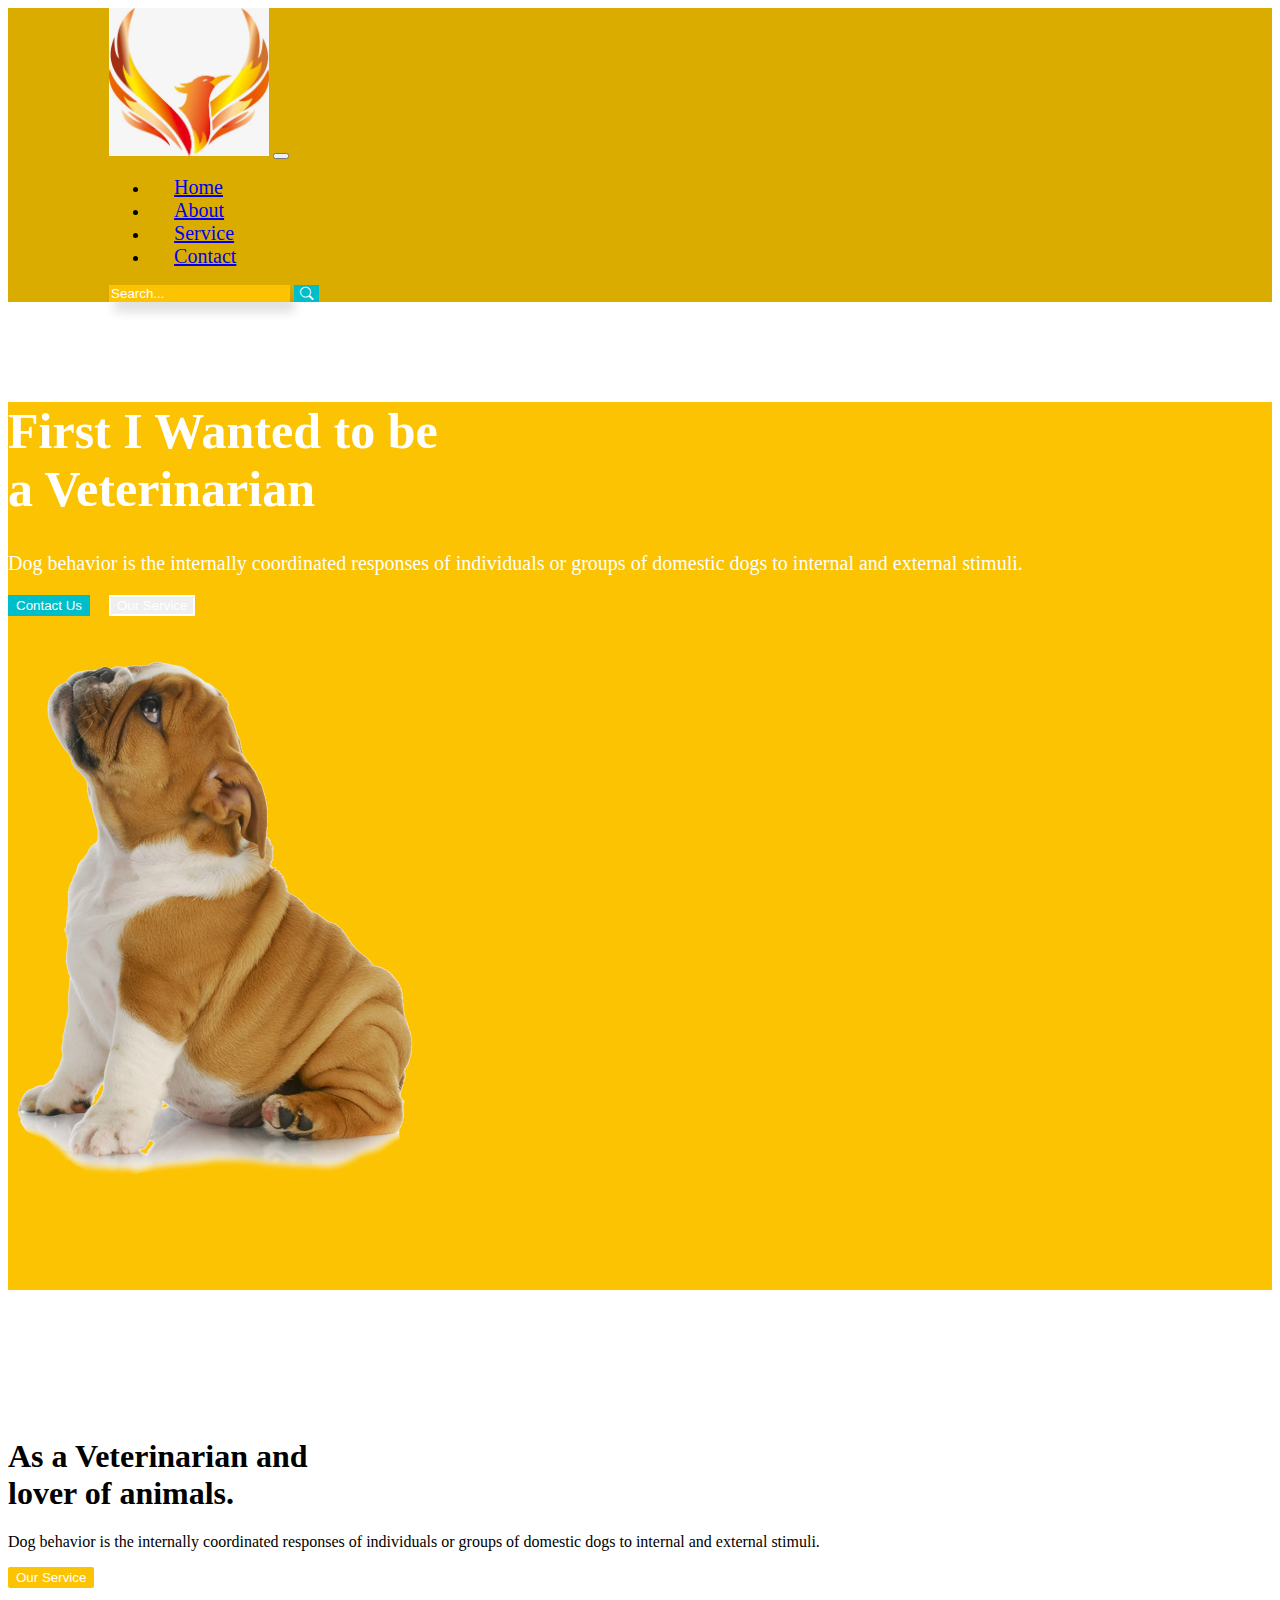
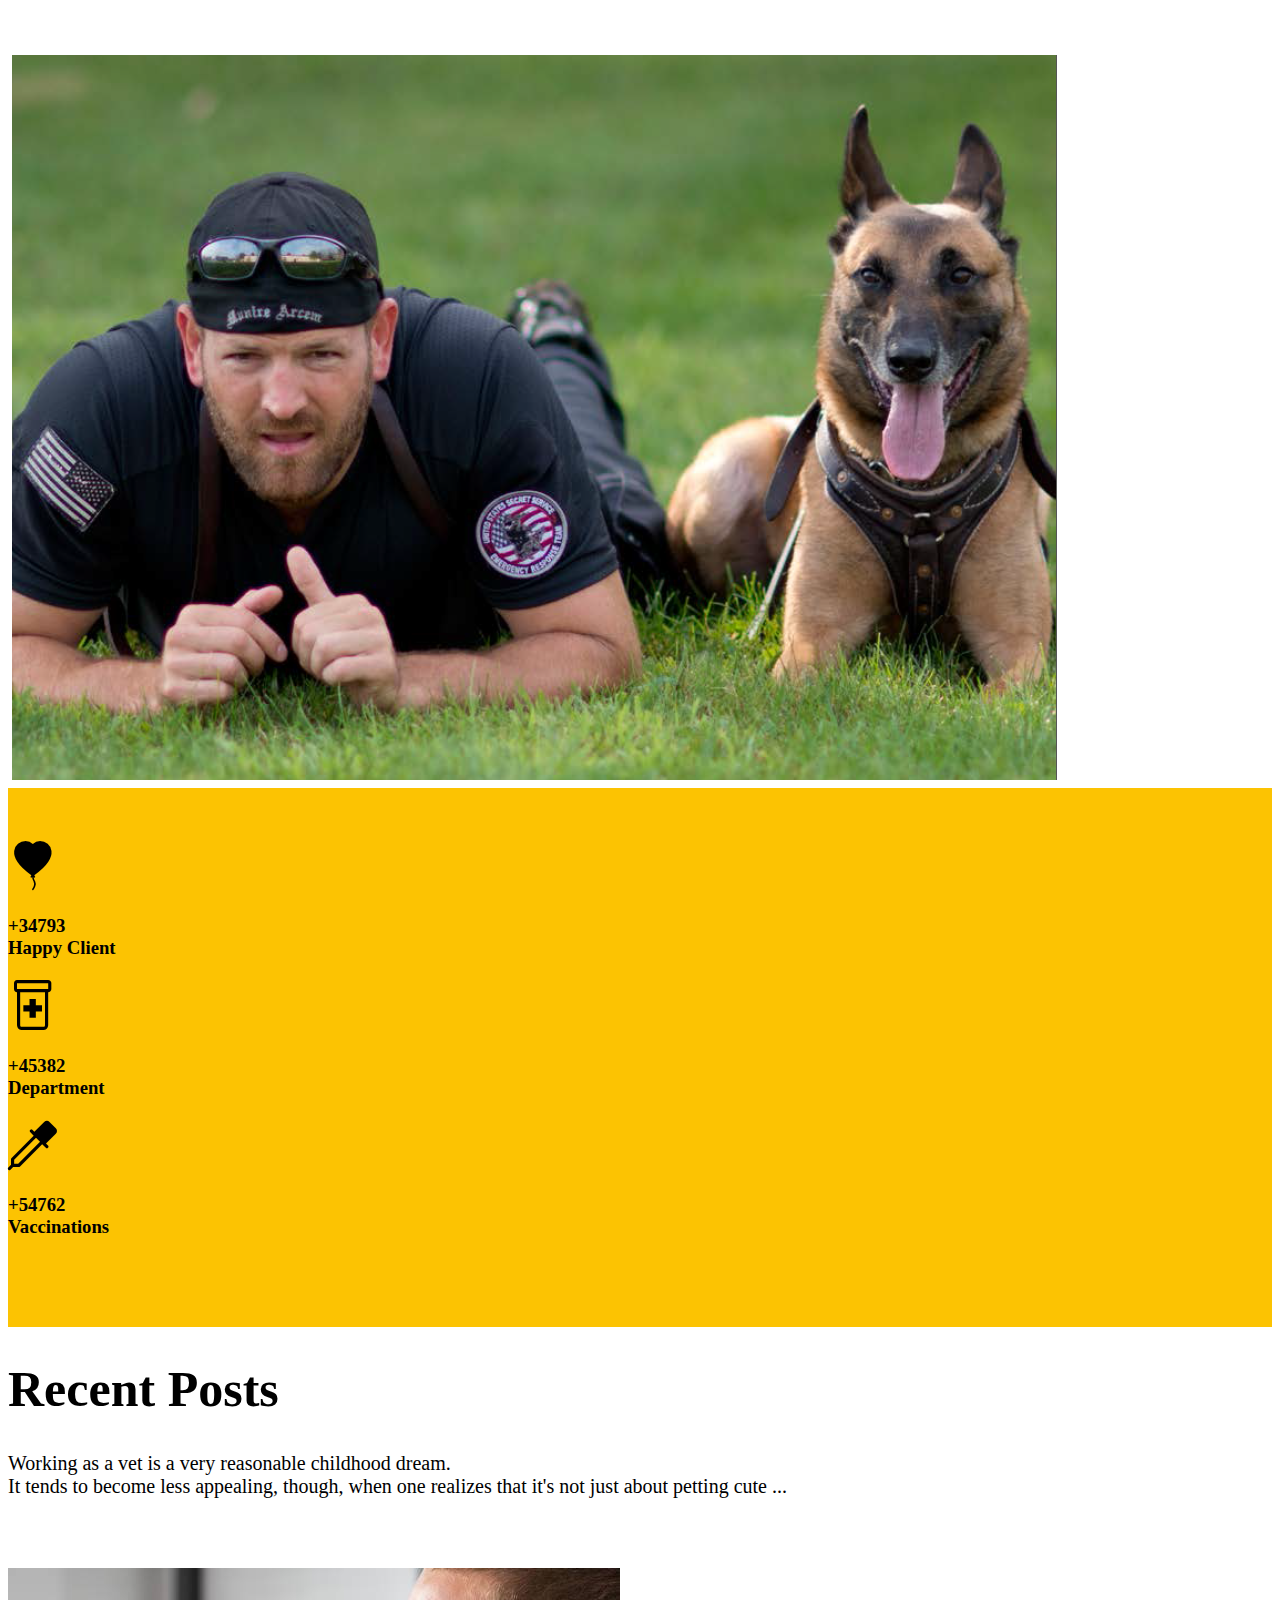
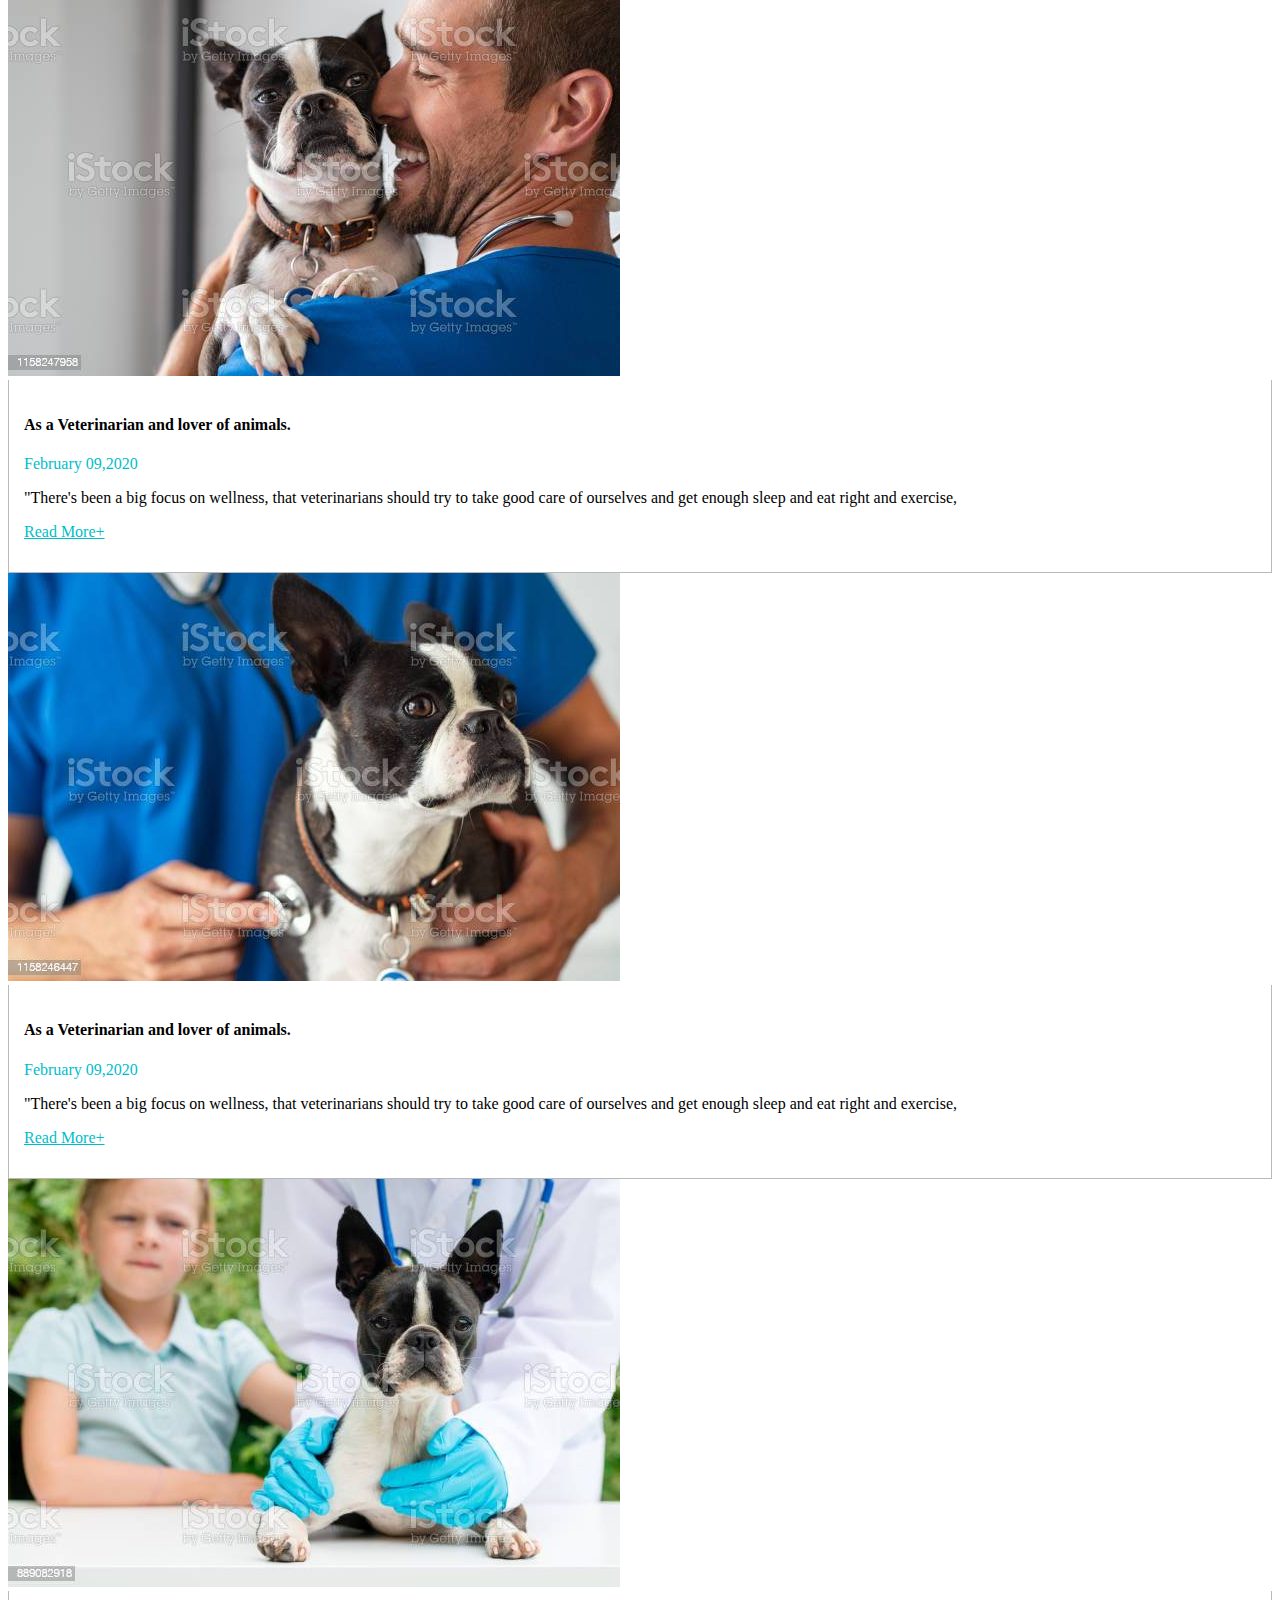
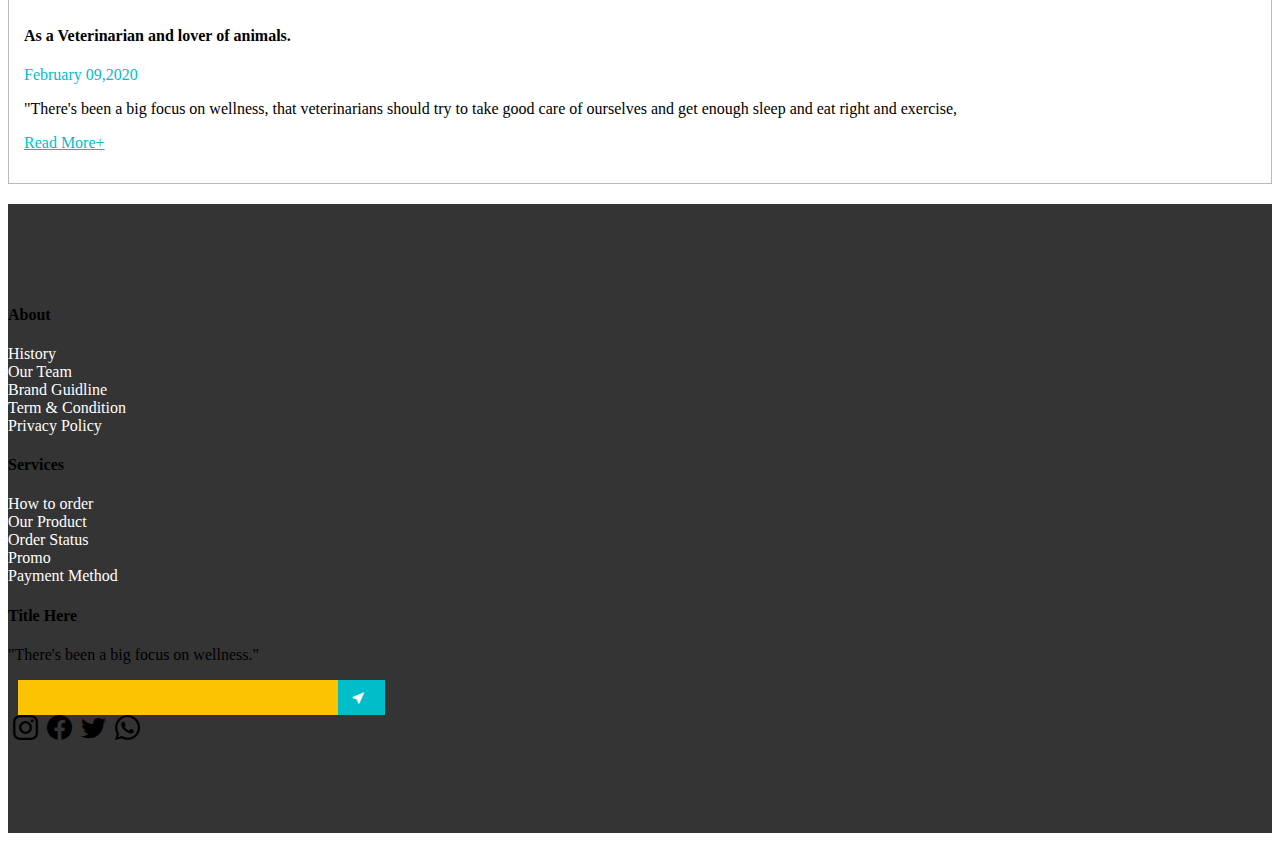
<file: index.html>
<!doctype html>
<html lang="en">
  <head>

    <!-- required meta tags -->

    <meta charset="utf-8">
    <meta name="viewport" content="width=device-width, initial-scale=1">
    <title>Home</title>

    <!-- bootstrap CSS  -->
    <link href="https://cdn.jsdelivr.net/npm/bootstrap@5.3.0-alpha3/dist/css/bootstrap.min.css" rel="stylesheet" integrity="sha384-KK94CHFLLe+nY2dmCWGMq91rCGa5gtU4mk92HdvYe+M/SXH301p5ILy+dN9+nJOZ" crossorigin="anonymous">

    <!-- bootstrap-icons -->

    <link rel="stylesheet" href="https://cdn.jsdelivr.net/npm/bootstrap-icons@1.10.5/font/bootstrap-icons.css">

    <!-- style -->
    <link rel="stylesheet" href="style.css" >

  </head>
  <body>
    
    <nav class="navbar navbar-expand-lg navbar-dark" id="top_nav">
        <div class="container-fluid">
          <a class="navbar-brand" href="#"></a>
          <img src="logo.jpg" alt="" class="img-fluid" id="image">
          <button class="navbar-toggler" type="button" data-bs-toggle="collapse" data-bs-target="#navbarSupportedContent" aria-controls="navbarSupportedContent" aria-expanded="false" aria-label="Toggle navigation">
            <span class="navbar-toggler-icon"></span>
          </button>
          <div class="collapse navbar-collapse" id="navbarSupportedContent">
            <ul class="navbar-nav me-auto mb-2 mb-lg-0">
              <li class="nav-item">
                <a class="nav-link active" aria-current="page" href="#">Home</a>
              </li>
              <li class="nav-item">
                <a class="nav-link" href="#">About</a>
              </li>
              <li class="nav-item">
                <a class="nav-link" href="#">Service</a>
              </li>
              <li class="nav-item">
                <a class="nav-link" href="#">Contact</a>
              </li>
            </ul>
            <form class="d-flex" role="search" id="searchform">
              <input class="form-control me-2" type="search" placeholder="Search..." aria-label="Search" id="searchbox">
              <button class="btn btn-outline-success" type="submit" id="searchbtn"><i class="bi bi-search"></i></button>
            </form>
          </div>
        </div>
      </nav>
    
<div class="container-fluid">

          <!-- banner -->

        <div class="row justify-content-center" id="banner">
            <div class="col-md-6" id="bannertext">
                <h1>First I Wanted to be <br>a Veterinarian</h1>
                <p>Dog behavior is the internally coordinated responses of individuals or groups of domestic dogs to internal and external stimuli.</p>
                <button type="button" class="btn" id="banner-btn-1">Contact Us</button>
                <button type="button" class="btn" id="banner-btn-2">Our Service</button>
            </div>
            <div class="col-md-4 d-none d-md-block" id="bannerimg"><img src="dog.png" alt="" class="img-fluid"></div>
        </div>
      </div>
              <!-- Service -->

              <div class="row justify-content-center">
                <div class="col-md-5 col-11" id="service-text">
                  <h1>As a Veterinarian and <br>lover of animals.</h1>
                  Dog behavior is the internally coordinated responses of individuals or groups of domestic dogs to internal and external stimuli.</p>
                  <button type="button" id="service-btn">Our Service</button>
                </div>
                <div class="col-md-5" id="service-img"><img src="dog_service.png" alt="" class="img-fluid" ></div>
              </div>

              <!-- counter -->

              <div class="row justify-content-center" id="counter-section">
                <div class="col-md-3 text-center text-white mt-5 mb-3"><i class="bi bi-balloon-heart-fill counter-icon"></i>
                <h3>+34793 <br>Happy Client</h3>
                </div>
                <div class="col-md-3 text-center text-white mt-5 mb-3"><i class="bi bi-prescription2 counter-icon"></i>
                <h3>+45382 <br>Department</h3>
                </div>
                <div class="col-md-3 text-center text-white mt-5 mb-3"><i class="bi bi-eyedropper counter-icon"></i>
                <h3>+54762 <br>Vaccinations</h3>
                </div>
              </div>

              <!-- blog -->

              <div class="row justify-content-center">
                <div class="col-12 text-center mt-2">
                  <h1 id="blog-title">Recent Posts</h1>
                  <p id="blog-p">Working as a vet is a very reasonable childhood dream. <br> It tends to become less appealing, though, when one realizes that it's not just about petting cute ...</p>
                </div>
                <div class="col-md-3 col-11 mt-4"><img src="1.jpg" alt="" class="img-fluid">
                  <div class="article-detail">
                <h4 class="article-title">As a Veterinarian and lover of animals.</h4>
                <p class="article-date">February 09,2020</p>
                <p class="article-desc">"There's been a big focus on wellness, that veterinarians should try to take good care of ourselves and get enough sleep and eat right and exercise,</p>
                <p><a href="#" class="article-link">Read More+</a></p>
                </div></div>

                <div class="col-md-3 col-11 mt-4"><img src="2.jpg" alt="" class="img-fluid">
                  <div class="article-detail">
                  <h4 class="article-title">As a Veterinarian and lover of animals.</h4>
                  <p class="article-date">February 09,2020</p>
                  <p>"There's been a big focus on wellness, that veterinarians should try to take good care of ourselves and get enough sleep and eat right and exercise,</p>
                  <p><a href="#" class="article-link">Read More+</a></p></div></div>

                <div class="col-md-3 col-11 mt-4"><img src="3.jpg" alt="" class="img-fluid">
                  <div class="article-detail">
                  <h4 class="article-title">As a Veterinarian and lover of animals.</h4>
                <p class="article-date">February 09,2020</p>
                <p>"There's been a big focus on wellness, that veterinarians should try to take good care of ourselves and get enough sleep and eat right and exercise,</p>
                <p><a href="#" class="article-link">Read More+</a></p></div></div>
              </div>

              <!-- footer -->

              <div class="row justify-content-center text-white" id="footer">
                 <div class="col-md-3">
                  <h4>About</h4>
                  <a href="#">History</a><br>
                  <a href="#">Our Team</a><br>
                  <a href="#">Brand Guidline</a><br>
                  <a href="#">Term & Condition</a><br>
                  <a href="#">Privacy Policy</a>
                 </div>
                 <div class="col-md-2">
                  <h4>Services</h4>
                  <a href="#">How to order</a><br>
                  <a href="#">Our Product</a><br>
                  <a href="#">Order Status</a><br>
                  <a href="#">Promo</a><br>
                  <a href="#">Payment Method</a>

                 </div>
                 <div class="col-md-4 text-end">
                  <h4>Title Here</h4>
                  <p>"There's been a big focus on wellness."</p>
                  <form action="" id="footer-form">
                    <input type="text" id="footer-search-box">
                    <button type="submit" id="footer-search-submit"><i class="bi bi-cursor-fill"></i></button><br>
                    <i class="bi bi-instagram social-icon"></i>
                    <i class="bi bi-facebook social-icon"></i>
                    <i class="bi bi-twitter social-icon"></i>
                    <i class="bi bi-whatsapp social-icon"></i>
                  </form>
                 </div>

              </div>

      <!-- container-fluid end -->
    </div>
    

    <!-- bootstrap JS -->
    <script src="https://cdn.jsdelivr.net/npm/bootstrap@5.3.0-alpha3/dist/js/bootstrap.bundle.min.js" integrity="sha384-ENjdO4Dr2bkBIFxQpeoTz1HIcje39Wm4jDKdf19U8gI4ddQ3GYNS7NTKfAdVQSZe" crossorigin="anonymous"></script>

  </body>
</html>
</file>
<file: style.css>
/* logo */
 #image
{
    max-width: 100%;
  width: 160px;
  height: auto;
}

/* navbar */
#top_nav
{
    background-color: #daac00 !important;
    padding: 0 8%;

}
.navbar-dark .navbar-nav .nav-link
{
    color: rbg(255 255 255);
    font-size: 20px;
    padding-left: 25px;
}

/* Search */

@media only screen and (max-width: 768px)
{
    #searchform
    {
        margin-top: 20px;
        margin-bottom: 30px;
        position: relative;
        left: 20px;
    }
    
}

@media only screen and (max-width: 500px)
{
    #top_nav
    {
       padding: 0px;
    }

}

#searchbox::placeholder
{
    color: white;
}

#searchbox
{
    background-color: #fcc302;
    color: white;
    border: 0px;
    border-radius: 0;
    position: relative;
    left: 47;
    box-shadow: 5px 10px 11px 0px #00000021;

}
#searchbtn
{
    position: relative;
    z-index: 99;
    background-color: #00bec9;
    color: white;
    border: 0px;
    border-radius: 0;
}

/* banner */

#banner
{
    background-color: #fcc302;
    padding-bottom: 20px;
}
#bannertext h1
{
  color: white;
  font-size: 70px;
  margin-top: 100px;
}
#bannertext p
{
   color: white;
   font-size: 20px;
   margin-top: 30px;
   margin-bottom: 20px;
}
#banner-btn-1
{
    background-color: #00bec9;
    border: 2px solid #00bec9;
    color: white;
}
#banner-btn-2
{
    color: white;
    border: 2px solid;
    margin-left: 15px;
}
@media only screen and (max-width: 1300px)
{
    #bannertext h1
    {
      font-size: 50px;
    }
    #banner
    {
        padding-bottom: 70px;
    }
}
@media only screen and (max-width: 900px)
{
    #bannertext h1
    {
      font-size: 40px;
    }
    #banner
    {
        padding-top: 70px;
    }
}
    
/* service */
#service-text
{
    padding-top: 10%;
    padding-bottom: 5%;
}
#service-btn
{
    color: white;
    background-color: #fcc302;
    border: 2px solid #fcc302;
    border-radius: 2px;
}
#service-img
{
    padding: 4px;
}
/* counter-section */
#counter-section
{
    background-color: #fcc302;
    padding-top: 50px;
    padding-bottom: 70px;
    background-position: center;
    background-size: cover;
}
.counter-icon
{
    font-size: 50px;
}

/* blog */
#blog
{
    padding-bottom: 70px;
    padding-top: 70px;
}
#blog-title
{
    font-size: 50px;
    font-weight: bolder;
}
#blog-p
{
    font-size: 20px;
    margin-bottom: 70px;
}
.article-detail
{
    padding: 15px;
    border: 1px solid rgb(185,185,185);
    border-top: 0;
}
.article-date, .article-link
{
    color: #00bec9;
}

/* footer */
#footer
{
    background-color: #343434;
    padding-top: 80px;
    padding-bottom: 80px;
    margin-top: 20px;
}
#footer a
{
    color: white;
    text-decoration: none;
}
#footer-form
{
    margin-top: 10px;
    margin-bottom: 10px;
}
#footer-search-box
{
  background-color: #fcc302;
  color: white;
  border: 0;
  padding: 10px;
  width: 100%;
  max-width: 300px;
  position: relative;
  left: 10px;
}
#footer-search-submit
{
 background-color: #00bec9;
 color: white;
 border: 0;
 border-radius: 0;
 padding: 10px 20px;
}
.social-icon
{
    font-size: 25px;
    padding-left: 5px;
}
</file>
